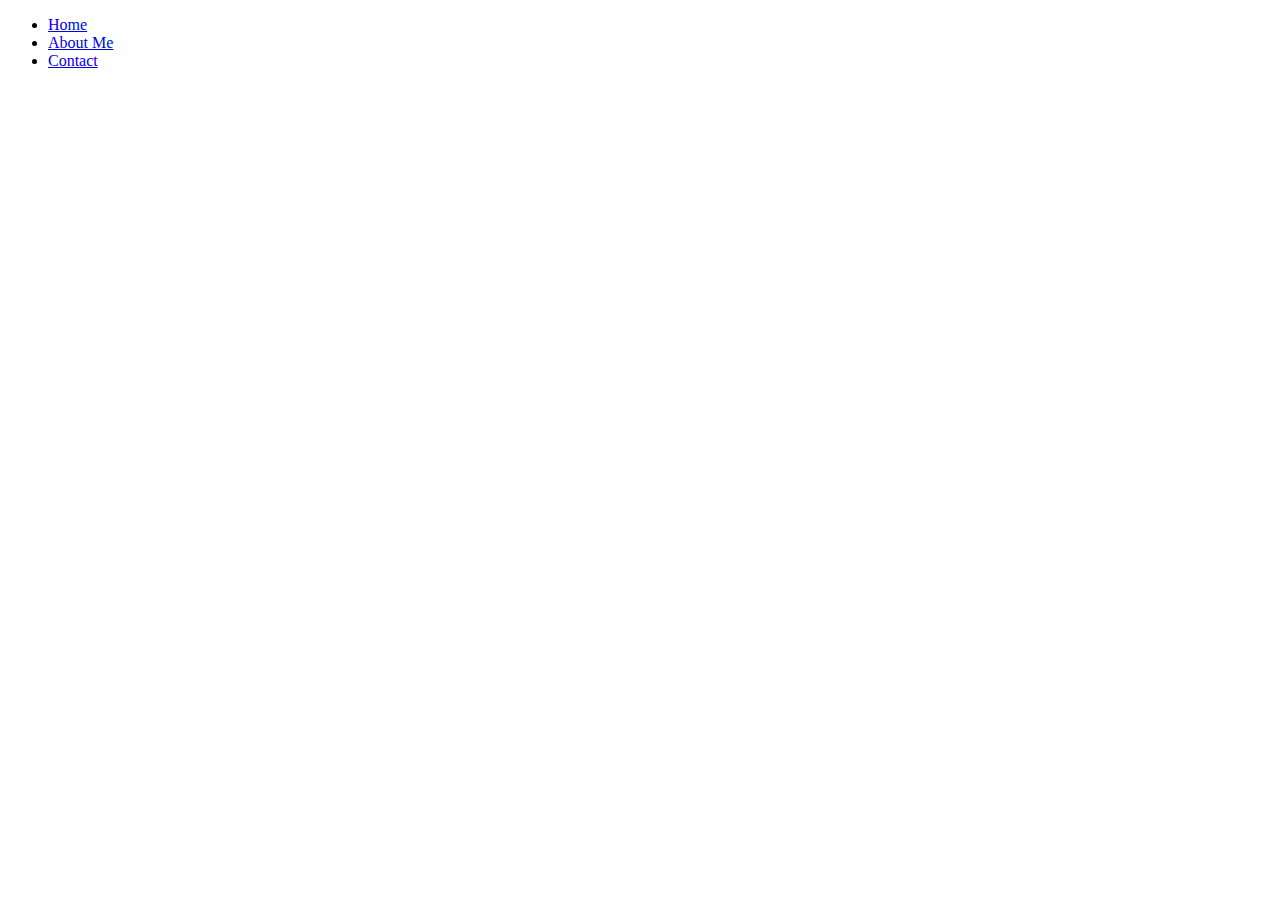
<file: home.html>
<!DOCTYPE html>
<html>
   <head>
        <title>Activity 1</title>
        <link rel="stylesheet" href="style.css">
   </head>
   <body>
        <div class="header">
            <ul>
                <li><a href = "#home">Home</a></li>
                <li><a href = "#company">About Me</a></li>
                <li><a href = "#contact">Contact</a></li>
            </ul>
        </div>
        
   </body>
</html>
</file>
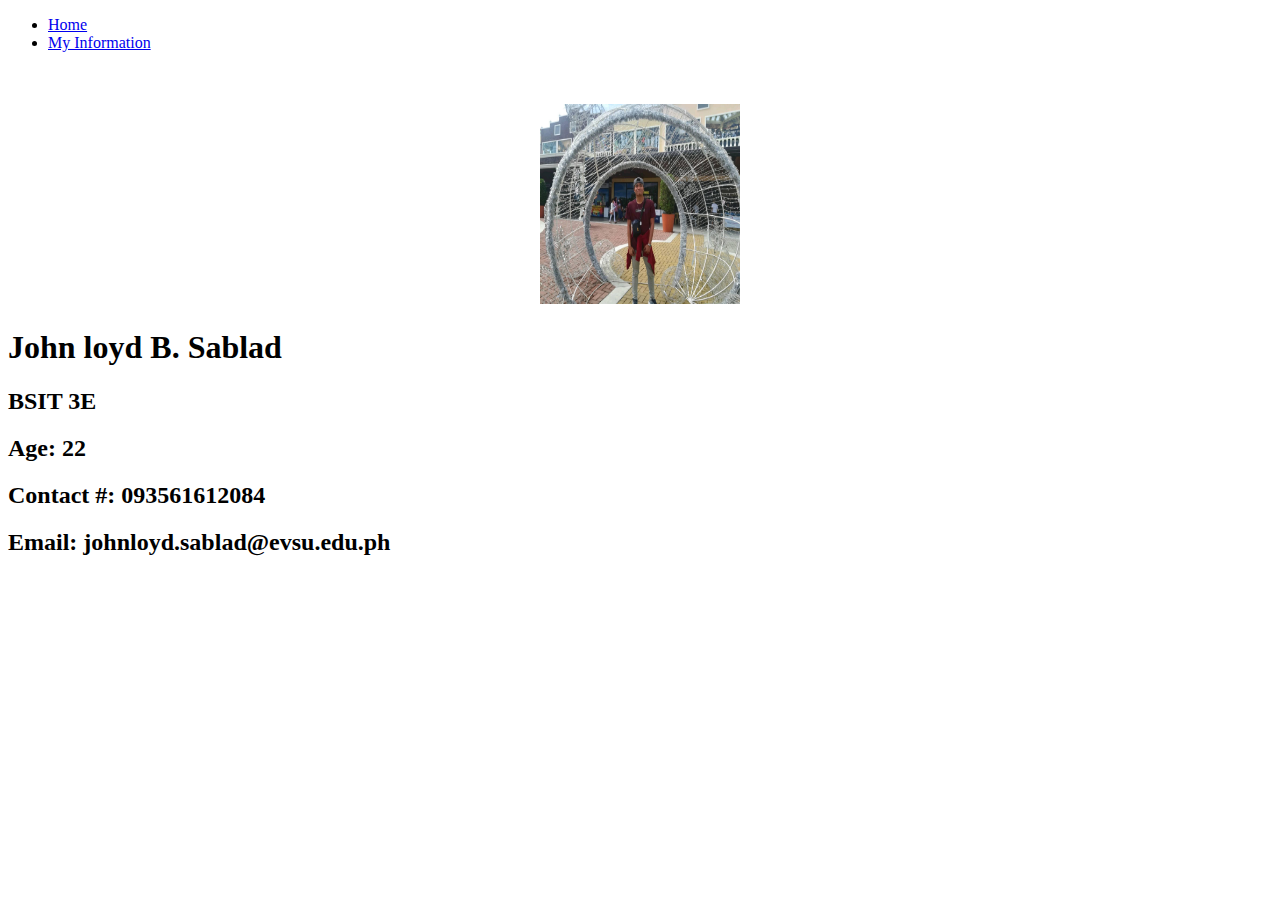
<file: my_info.html>
<!DOCTYPE html>
<html>
   <head>
        <title>Activity 1</title>
        <link rel="stylesheet" href="style.css">
   </head>
   <body >
     
        <div class="header">
            <ul>
                <li><a href = "index.html">Home</a></li>
               
                <li><a href = "my_info.html">My Information</a></li>
            </ul>
        </div>
        <div class="MyInfo">
            <br>
            <br>
            <center><img src="Loydiee.jpg" alt="asdasdas" width="200" height="200"></center>
            <h1>John loyd B. Sablad</h1>
            <h2>BSIT 3E </h2>
            <H2>Age: 22</H2>
            <H2>Contact #: 093561612084</H2>
            <h2>Email: johnloyd.sablad@evsu.edu.ph</h2>
        </div>
   </body>
</html>
</file>
<file: style.css>
.information{
    margin-left: auto;
    margin-right: auto;
    width: 50%;
    background-color: #dbc2c29c ;
    border-radius: 20px;
}
.img{
    margin-left: auto;
    margin-right: auto;
    width: 40%;
    
  
 
}
.img img{
   width: 200px;
   border-radius: 20px;
   height: 250px;
   margin-left:35px;
   
 
}
.user_info{
    text-align: center;
        
}
</file>
